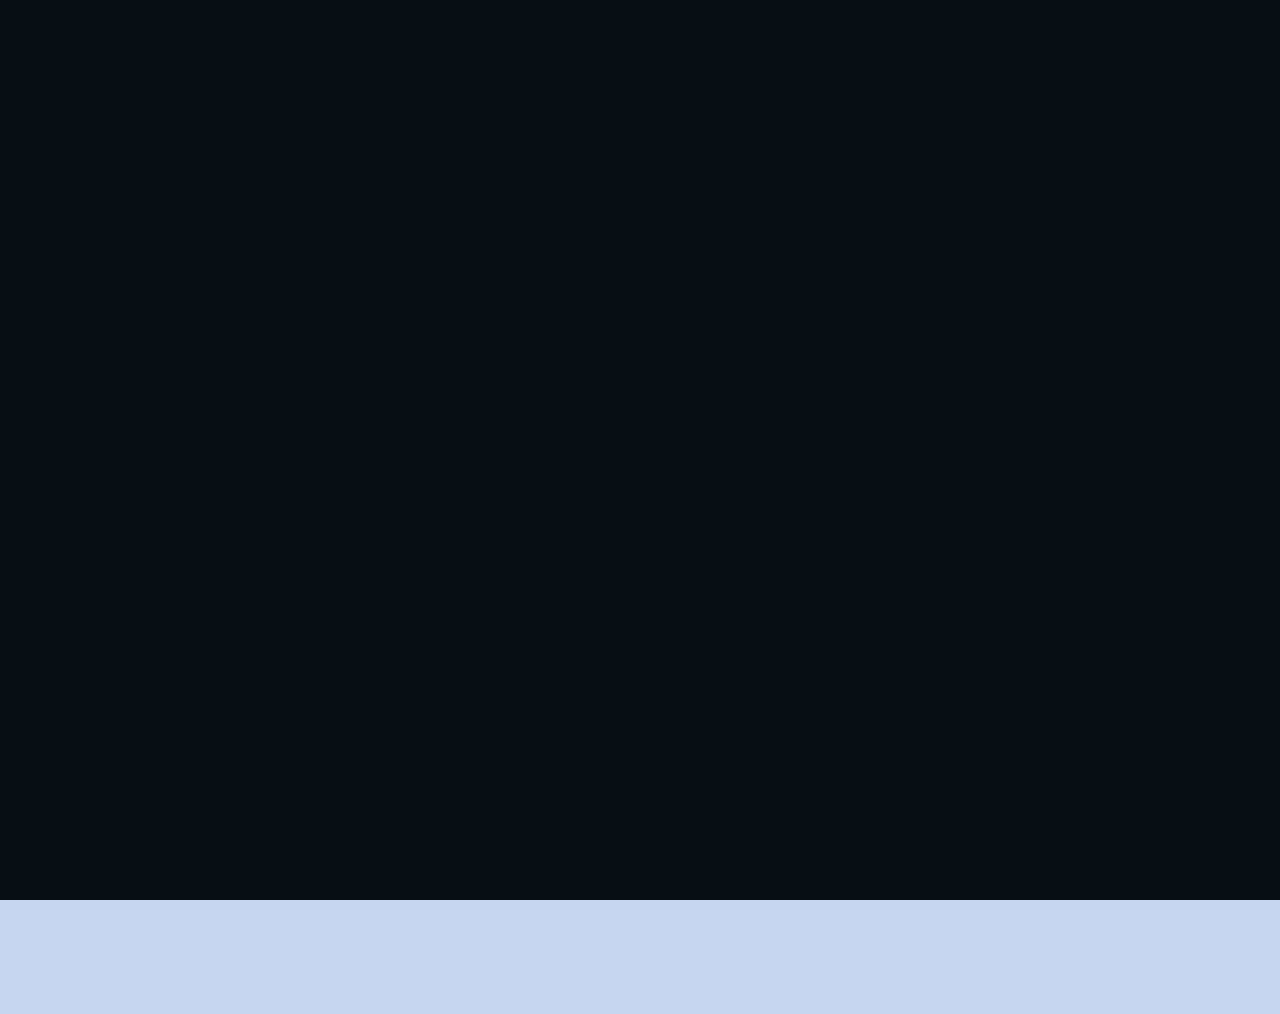
<file: index.html>
<!DOCTYPE html>
<html lang="en">

<head>
    <meta charset="UTF-8">
    <meta name="viewport" content="width=device-width, initial-scale=1.0">
    <title>Cozy Cottage</title>

    <link rel="stylesheet" href="https://cdn.jsdelivr.net/npm/bootstrap@4.5.3/dist/css/bootstrap.min.css"
        integrity="sha384-TX8t27EcRE3e/ihU7zmQxVncDAy5uIKz4rEkgIXeMed4M0jlfIDPvg6uqKI2xXr2" crossorigin="anonymous" />

    <link rel="stylesheet" href="https://use.fontawesome.com/releases/v5.6.1/css/all.css"
        integrity="sha384-gfdkjb5BdAXd+lj+gudLWI+BXq4IuLW5IT+brZEZsLFm++aCMlF1V92rMkPaX4PP" crossorigin="anonymous" />

    <link rel="stylesheet" href="assets/css/style.css">
</head>

<body>
    <!-- Navigation -->
    <!-- Code for navigation from https://getbootstrap.com/docs/4.5/components/navbar/  and modified
        to fit project needs-->
    <header>
        <nav class="navbar navbar-dark bg-dark navbar-expand-sm fixed-top">
            <a href="index.html" class="navbar-brand">Cozy Cottage</a>

            <button class="navbar-toggler ml-auto" type="button" data-toggle="collapse"
                data-target="#navbarMenuCollapse" aria-controls="navbarMenuCollapse" aria-expanded="false"
                aria-label="Toggle-navigation">
                <span class="navbar-toggler-icon"></span>
            </button>
            <div class="collapse navbar-collapse" id="navbarMenuCollapse">
                <ul class="navbar-nav ml-auto">
                    <li class="active nav-item ml-2">
                        <a class="nav-link" href="index.html">Home</a>
                    </li>
                    <li class="nav-item ml-2">
                        <a class="nav-link" href="about.html">About</a>
                    </li>
                    <li class="nav-item ml-2">
                        <a class="nav-link" href="cottages.html">Cottages</a>
                    </li>
                    <li class="nav-item ml-2">
                        <a class="nav-link" href="book-now.html">Book Now</a>
                    </li>
                    <li class="nav-item ml-2">
                        <a class="nav-link" href="contact.html">Contact</a>
                    </li>
                </ul>
            </div>
        </nav>
    </header>
    <!-- Nvigation End -->

    <!-- Home -->
    <!-- Code for jumbotron from https://getbootstrap.com/docs/4.5/components/jumbotron/ and modified to fit project needs -->
    <div class="container-fluid container-home">
        <div class="row">
            <div class="col-12">
                <section class="section-home jumbotron">
                    <h3 class="jumbo-heading display-4">Get a<br>cottage!</h3>
                    <hr class="block-divider my-3">
                    <p class="lead">Because winter,<br>does not have to be bad.</p>
                    <a href="cottages.html" role="button" class="btn btn-home">Cottages</a>
                </section>
            </div>
        </div>
    </div>
    <!-- Animation 
        Credit: Dev Ed https://www.youtube.com/watch?v=sN93DRYkCO8
    -->
    <div class="intro">
        <div class="intro-text">
            <h1 class="hide">
                <span class="text">Welcome</span>
            </h1>
            <h1 class="hide">
                <span class="text">To</span>
            </h1>
            <h1 class="hide">
                <span class="text">Cozy Cottage.</span>
            </h1>
        </div>
    </div>
    <div class="slider"></div>
    <!-- Home End -->

    <!-- Footer -->

    <footer class="footer-home">
        <div class="social-links">
            <a href="https://www.facebook.com/" target="_blank"><i class="fab fa-facebook" aria-hidden="true"></i><span
                    class="sr-only">Facebook</span></a>
            <a href="https://www.instagram.com/" target="_blank"><i class="fab fa-instagram"
                    aria-hidden="true"></i><span class="sr-only">Instagram</span></a>
            <a href="https://twitter.com/" target="_blank"><i class="fab fa-twitter" aria-hidden="true"></i><span
                    class="sr-only">Twitter</span></a>
            <a href="https://www.pinterest.co.uk/" target="_blank"><i class="fab fa-pinterest-square"
                    aria-hidden="true"></i><span class="sr-only">Pinterest</span></a>
        </div>
    </footer>

    <!-- Footer End -->


    <script src="https://code.jquery.com/jquery-3.5.1.slim.min.js"
        integrity="sha384-DfXdz2htPH0lsSSs5nCTpuj/zy4C+OGpamoFVy38MVBnE+IbbVYUew+OrCXaRkfj"
        crossorigin="anonymous"></script>

    <script src="https://cdn.jsdelivr.net/npm/popper.js@1.16.1/dist/umd/popper.min.js"
        integrity="sha384-9/reFTGAW83EW2RDu2S0VKaIzap3H66lZH81PoYlFhbGU+6BZp6G7niu735Sk7lN"
        crossorigin="anonymous"></script>

    <script src="https://cdn.jsdelivr.net/npm/bootstrap@4.5.3/dist/js/bootstrap.min.js"
        integrity="sha384-w1Q4orYjBQndcko6MimVbzY0tgp4pWB4lZ7lr30WKz0vr/aWKhXdBNmNb5D92v7s"
        crossorigin="anonymous"></script>

    <!-- GSAP library https://greensock.com/ -->
    <script src="https://cdnjs.cloudflare.com/ajax/libs/gsap/3.5.1/gsap.min.js"
        integrity="sha512-IQLehpLoVS4fNzl7IfH8Iowfm5+RiMGtHykgZJl9AWMgqx0AmJ6cRWcB+GaGVtIsnC4voMfm8f2vwtY+6oPjpQ=="
        crossorigin="anonymous"></script>

    <script src="assets/js/home.js"></script>
</body>

</html>
</file>
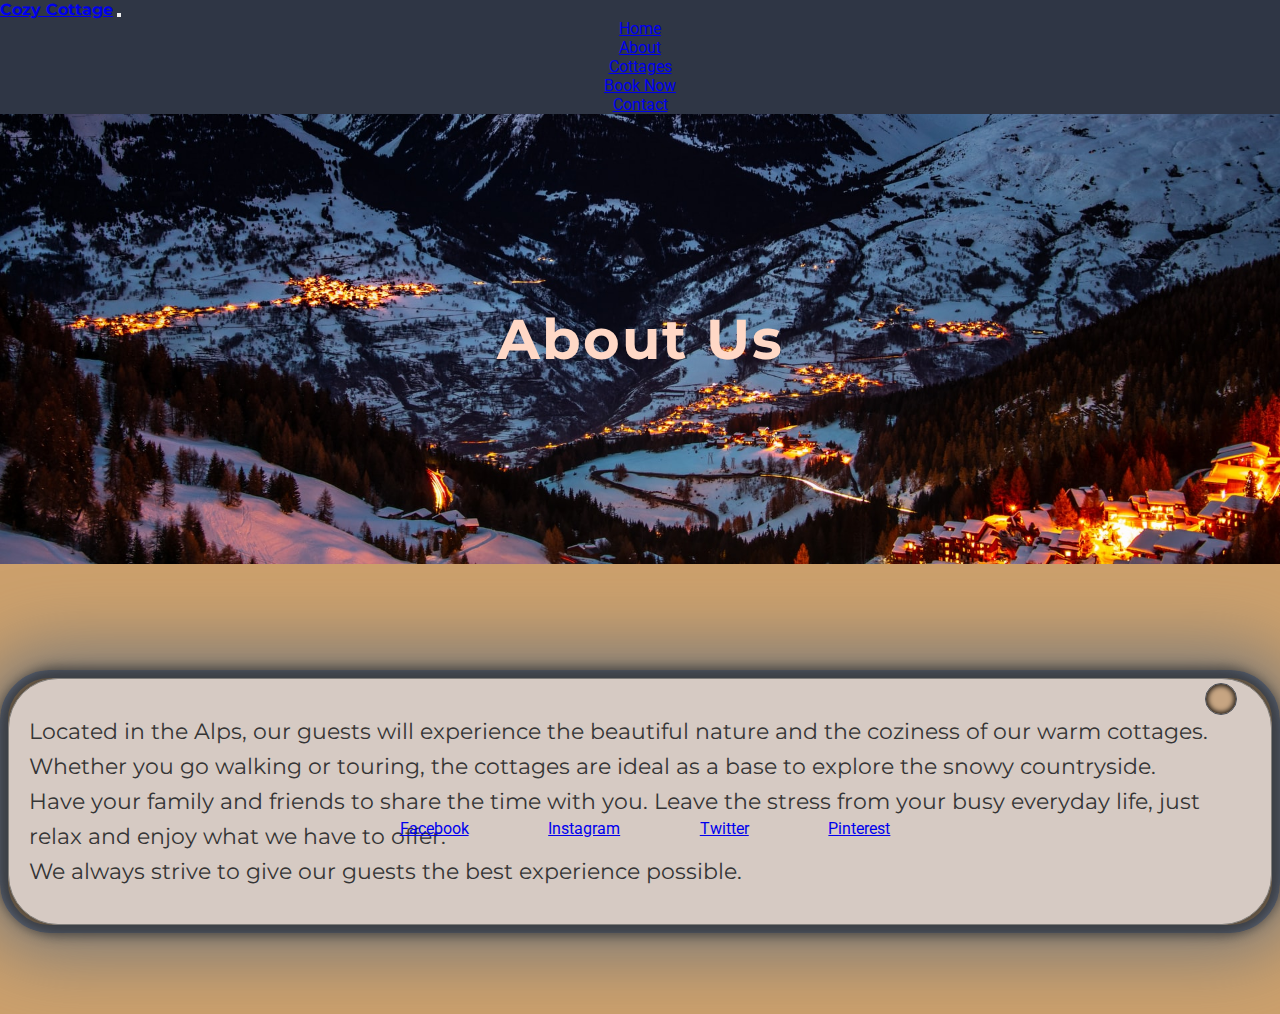
<file: about.html>
<!DOCTYPE html>
<html lang="en">

<head>
    <meta charset="UTF-8">
    <meta name="viewport" content="width=device-width, initial-scale=1.0">
    <title>Cozy Cottage</title>

    <link rel="stylesheet" href="https://cdn.jsdelivr.net/npm/bootstrap@4.5.3/dist/css/bootstrap.min.css"
        integrity="sha384-TX8t27EcRE3e/ihU7zmQxVncDAy5uIKz4rEkgIXeMed4M0jlfIDPvg6uqKI2xXr2" crossorigin="anonymous" />

    <link rel="stylesheet" href="https://use.fontawesome.com/releases/v5.6.1/css/all.css"
        integrity="sha384-gfdkjb5BdAXd+lj+gudLWI+BXq4IuLW5IT+brZEZsLFm++aCMlF1V92rMkPaX4PP" crossorigin="anonymous" />

    <link rel="stylesheet" href="assets/css/style.css">
</head>

<body>
    <!-- Navigation -->
    <!-- Code for navigation from https://getbootstrap.com/docs/4.5/components/navbar/  and modified
        to fit project needs-->
    <header>
        <nav class="navbar navbar-dark bg-dark navbar-expand-sm fixed-top">
            <a href="index.html" class="navbar-brand">Cozy Cottage</a>

            <button class="navbar-toggler ml-auto" type="button" data-toggle="collapse"
                data-target="#navbarMenuCollapse" aria-controls="navbarMenuCollapse" aria-expanded="false"
                aria-label="Toggle-navigation">
                <span class="navbar-toggler-icon"></span>
            </button>
            <div class="collapse navbar-collapse" id="navbarMenuCollapse">
                <ul class="navbar-nav ml-auto">
                    <li class="nav-item ml-2">
                        <a class="nav-link" href="index.html">Home</a>
                    </li>
                    <li class="active nav-item ml-2">
                        <a class="nav-link" href="about.html">About</a>
                    </li>
                    <li class="nav-item ml-2">
                        <a class="nav-link" href="#">Cottages</a>
                    </li>
                    <li class="nav-item ml-2">
                        <a class="nav-link" href="#">Book Now</a>
                    </li>
                    <li class="nav-item ml-2">
                        <a class="nav-link" href="#">Contact</a>
                    </li>
                </ul>
            </div>
        </nav>
    </header>
    <!-- Nvigation End -->

    <!-- About -->
    <div class="container-fluid container-about">
        <div class="row">
            <div class="col-12">
                <h2 class="text-center about-heading">About Us</h2>
            </div>
        </div>
    </div>
    <div class="container-fluid container-about-content">
        <div class="row row-about">
            <div class="col-xs-12 col-sm-12 col-md-10 col-lg-10 col-xl-8">
                <section class="section-about">
                    <div class="text-about-wrapper">
                        <p class="text-about">Located in the Alps, our guests will experience the beautiful nature and
                            the coziness of our warm cottages.<br> Whether you go walking or touring, the cottages are
                            ideal
                            as a base to explore the snowy countryside.<br> Have your family and friends to share the
                            time
                            with you. Leave the stress from your busy everyday life, just relax and enjoy what we have
                            to offer.<br> We always strive to give our guests the best experience possible.
                        </p>
                    </div>
                </section>
            </div>
        </div>
    </div>
    <!-- About End -->

    <!-- Footer -->

    <footer class="footer-home">
        <div class="social-links">
            <a href="https://www.facebook.com/" target="_blank"><i class="fab fa-facebook" aria-hidden="true"></i><span
                    class="sr-only">Facebook</span></a>
            <a href="https://www.instagram.com/" target="_blank"><i class="fab fa-instagram"
                    aria-hidden="true"></i><span class="sr-only">Instagram</span></a>
            <a href="https://twitter.com/" target="_blank"><i class="fab fa-twitter" aria-hidden="true"></i><span
                    class="sr-only">Twitter</span></a>
            <a href="https://www.pinterest.co.uk/" target="_blank"><i class="fab fa-pinterest-square"
                    aria-hidden="true"></i><span class="sr-only">Pinterest</span></a>
        </div>
    </footer>

    <!-- Footer End -->


    <script src="https://code.jquery.com/jquery-3.5.1.slim.min.js"
        integrity="sha384-DfXdz2htPH0lsSSs5nCTpuj/zy4C+OGpamoFVy38MVBnE+IbbVYUew+OrCXaRkfj"
        crossorigin="anonymous"></script>

    <script src="https://cdn.jsdelivr.net/npm/popper.js@1.16.1/dist/umd/popper.min.js"
        integrity="sha384-9/reFTGAW83EW2RDu2S0VKaIzap3H66lZH81PoYlFhbGU+6BZp6G7niu735Sk7lN"
        crossorigin="anonymous"></script>

    <script src="https://cdn.jsdelivr.net/npm/bootstrap@4.5.3/dist/js/bootstrap.min.js"
        integrity="sha384-w1Q4orYjBQndcko6MimVbzY0tgp4pWB4lZ7lr30WKz0vr/aWKhXdBNmNb5D92v7s"
        crossorigin="anonymous"></script>
</body>

</html>
</file>
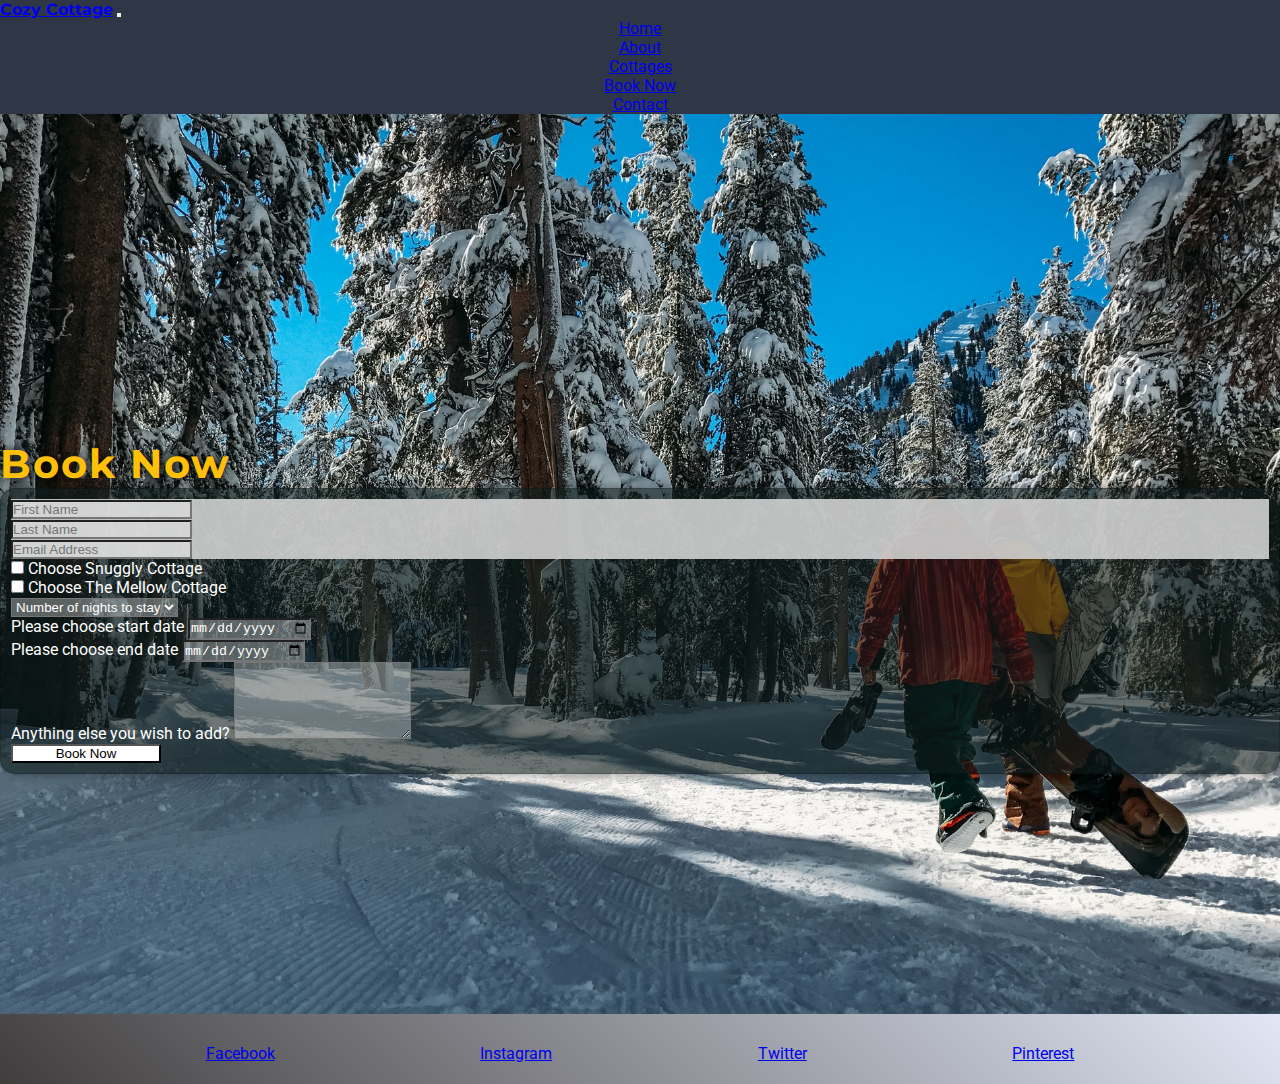
<file: book-now.html>
<!DOCTYPE html>
<html lang="en">

<head>
    <meta charset="UTF-8">
    <meta name="viewport" content="width=device-width, initial-scale=1.0">
    <title>Cozy Cottage</title>

    <link rel="stylesheet" href="https://cdn.jsdelivr.net/npm/bootstrap@4.5.3/dist/css/bootstrap.min.css"
        integrity="sha384-TX8t27EcRE3e/ihU7zmQxVncDAy5uIKz4rEkgIXeMed4M0jlfIDPvg6uqKI2xXr2" crossorigin="anonymous" />

    <link rel="stylesheet" href="https://use.fontawesome.com/releases/v5.6.1/css/all.css"
        integrity="sha384-gfdkjb5BdAXd+lj+gudLWI+BXq4IuLW5IT+brZEZsLFm++aCMlF1V92rMkPaX4PP" crossorigin="anonymous" />

    <link rel="stylesheet" href="assets/css/style.css">
</head>

<body>
    <!-- Navigation -->
    <!-- Code for navigation from https://getbootstrap.com/docs/4.5/components/navbar/  and modified
        to fit project needs-->
    <header>
        <nav class="navbar navbar-dark bg-dark navbar-expand-sm fixed-top">
            <a href="index.html" class="navbar-brand">Cozy Cottage</a>

            <button class="navbar-toggler ml-auto" type="button" data-toggle="collapse"
                data-target="#navbarMenuCollapse" aria-controls="navbarMenuCollapse" aria-expanded="false"
                aria-label="Toggle-navigation">
                <span class="navbar-toggler-icon"></span>
            </button>
            <div class="collapse navbar-collapse" id="navbarMenuCollapse">
                <ul class="navbar-nav ml-auto">
                    <li class="nav-item ml-2">
                        <a class="nav-link" href="index.html">Home</a>
                    </li>
                    <li class="nav-item ml-2">
                        <a class="nav-link" href="about.html">About</a>
                    </li>
                    <li class="nav-item ml-2">
                        <a class="nav-link" href="cottages.html">Cottages</a>
                    </li>
                    <li class="active nav-item ml-2">
                        <a class="nav-link" href="book-now.html">Book Now</a>
                    </li>
                    <li class="nav-item ml-2">
                        <a class="nav-link" href="contact.html">Contact</a>
                    </li>
                </ul>
            </div>
        </nav>
    </header>
    <!-- Nvigation End -->

    <div class="container-fluid container-book-now">
        <section class="section-book-now">
            <div class="row book-now-heading-container">
                <div class="col-12">
                    <h2 class="book-now-heading text-center">Book Now</h2>
                </div>
            </div>
            <div class="row form-container">
                <div class="col-xs-12 col-sm-12 col-md-10 col-lg-8 col-xl-5">
                    <form id="form-bookNow" class="bookNow-form">
                        <div class="form-group form-group-bg">
                            <input class="form-control input-color mb-4" type="text" id="fname" placeholder="First Name"
                                required>
                        </div>
                        <div class="form-group form-group-bg">
                            <input class="form-control mb-4 input-color" type="text" id="lname" placeholder="Last Name"
                                required>
                        </div>
                        <div class="form-group form-group-bg email-box">
                            <input class="form-control mb-4 input-color" type="email" id="email"
                                placeholder="Email Address" required onkeydown="validation()">
                            <span id="text-message"></span>
                        </div>
                        <div class="custom-control custom-checkbox mb-2">
                            <input type="checkbox" class="custom-control-input" id="cottage-one">
                            <label class="custom-control-label" for="cottage-one">Choose Snuggly Cottage</label>
                        </div>
                        <div class="custom-control custom-checkbox">
                            <input type="checkbox" class="custom-control-input" id="cottage-two">
                            <label class="custom-control-label" for="cottage-two">Choose The Mellow Cottage</label>
                        </div>
                        <div class="form-group">
                            <select class="form-control mb-4 mt-4" required>
                                <option class="option-color" value="" disabled selected hidden>Number of nights
                                    to stay</option>
                                <option class="option-color" value="1 night">One night</option>
                                <option class="option-color" value="2 nights">Two nights</option>
                                <option class="option-color" value="3 nights">Three nights</option>
                                <option class="option-color" value="4 nights">Four nights</option>
                                <option class="option-color" value="5 nights">Five nights</option>
                                <option class="option-color" value="6 nights">Six nights</option>
                                <option class="option-color" value="7 nights">Seven nights</option>
                                <option class="option-color" value="more">More</option>
                            </select>
                        </div>
                        <div class="form-group">
                            <label class="label-color" for="start-date">Please choose start date</label>
                            <input class="form-control mb-4" type="date" id="start-date" required>
                        </div>
                        <div class="form-group">
                            <label class="label-color" for="end-date">Please choose end date</label>
                            <input class="form-control" type="date" id="end-date" required>
                        </div>
                        <div class="form-group">
                            <label class="label-color" for="text-area">Anything else you wish to add?</label>
                            <textarea class="form-control" id="text-area" rows="5"></textarea>
                        </div>
                        <span id="alert-message" class="text-center"></span>
                        <div class="text-center btn-box">
                            <button class="btn btn-lg btn-bookNow" type="submit"> Book
                                Now</button>
                        </div>
                        <div class="text-center btn-box mt-4">
                            <button id="btnReset" class="btn btn-lg btn-danger btn-reset btn-reset-hide"
                                type="reset">Reset</button>
                        </div>
                    </form>
                </div>
            </div>
        </section>
    </div>

    <!-- Footer -->

    <footer id="footer-cottages" class="footer-about footer-bookNow">
        <div class="social-links-about social-links-bookNow">
            <a href="https://www.facebook.com/" target="_blank"><i class="fab fa-facebook" aria-hidden="true"></i><span
                    class="sr-only">Facebook</span></a>
            <a href="https://www.instagram.com/" target="_blank"><i class="fab fa-instagram"
                    aria-hidden="true"></i><span class="sr-only">Instagram</span></a>
            <a href="https://twitter.com/" target="_blank"><i class="fab fa-twitter" aria-hidden="true"></i><span
                    class="sr-only">Twitter</span></a>
            <a href="https://www.pinterest.co.uk/" target="_blank"><i class="fab fa-pinterest-square"
                    aria-hidden="true"></i><span class="sr-only">Pinterest</span></a>
        </div>
    </footer>

    <!-- Footer End -->


    <script src="https://code.jquery.com/jquery-3.5.1.slim.min.js"
        integrity="sha384-DfXdz2htPH0lsSSs5nCTpuj/zy4C+OGpamoFVy38MVBnE+IbbVYUew+OrCXaRkfj"
        crossorigin="anonymous"></script>

    <script src="https://cdn.jsdelivr.net/npm/popper.js@1.16.1/dist/umd/popper.min.js"
        integrity="sha384-9/reFTGAW83EW2RDu2S0VKaIzap3H66lZH81PoYlFhbGU+6BZp6G7niu735Sk7lN"
        crossorigin="anonymous"></script>

    <script src="https://cdn.jsdelivr.net/npm/bootstrap@4.5.3/dist/js/bootstrap.min.js"
        integrity="sha384-w1Q4orYjBQndcko6MimVbzY0tgp4pWB4lZ7lr30WKz0vr/aWKhXdBNmNb5D92v7s"
        crossorigin="anonymous"></script>

    <script src="assets/js/book-now.js"></script>

</body>

</html>
</file>
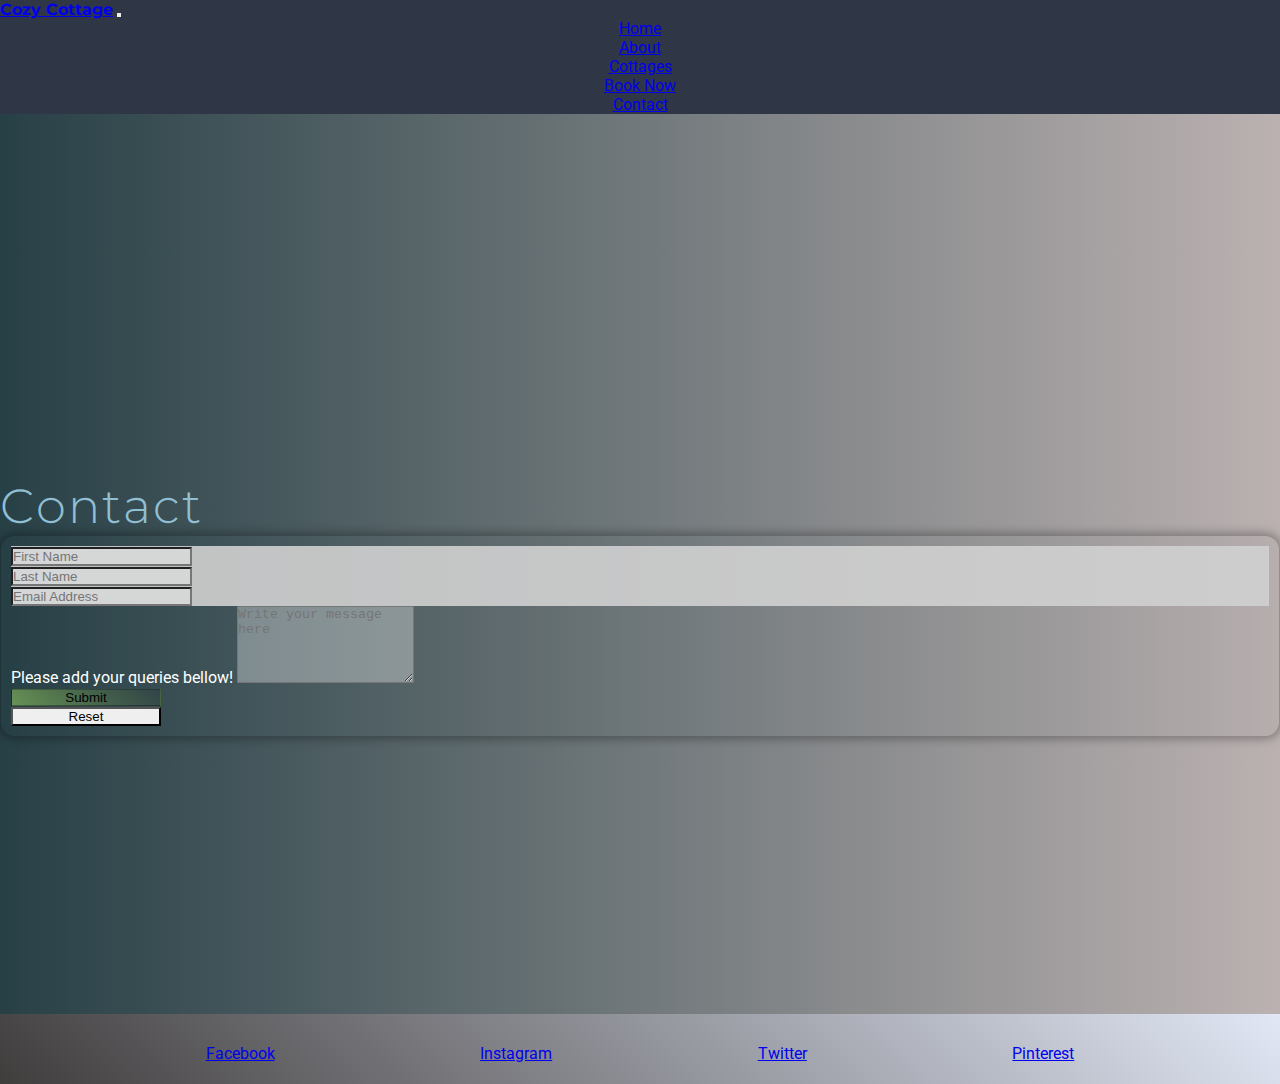
<file: contact.html>
<!DOCTYPE html>
<html lang="en">

<head>
    <meta charset="UTF-8">
    <meta name="viewport" content="width=device-width, initial-scale=1.0">
    <title>Cozy Cottage</title>

    <link rel="stylesheet" href="https://cdn.jsdelivr.net/npm/bootstrap@4.5.3/dist/css/bootstrap.min.css"
        integrity="sha384-TX8t27EcRE3e/ihU7zmQxVncDAy5uIKz4rEkgIXeMed4M0jlfIDPvg6uqKI2xXr2" crossorigin="anonymous" />

    <link rel="stylesheet" href="https://use.fontawesome.com/releases/v5.6.1/css/all.css"
        integrity="sha384-gfdkjb5BdAXd+lj+gudLWI+BXq4IuLW5IT+brZEZsLFm++aCMlF1V92rMkPaX4PP" crossorigin="anonymous" />

    <link rel="stylesheet" href="assets/css/style.css">

    <script src="https://cdn.emailjs.com/sdk/2.2.4/email.min.js"></script>
    <script>
        (function () {
            emailjs.init("user_3qIubyHyCWCI4TBtxOtFj");
        })();
    </script>
</head>

<body>
    <!-- Navigation -->
    <!-- Code for navigation from https://getbootstrap.com/docs/4.5/components/navbar/  and modified
        to fit project needs-->
    <header>
        <nav class="navbar navbar-dark bg-dark navbar-expand-sm fixed-top">
            <a href="index.html" class="navbar-brand">Cozy Cottage</a>

            <button class="navbar-toggler ml-auto" type="button" data-toggle="collapse"
                data-target="#navbarMenuCollapse" aria-controls="navbarMenuCollapse" aria-expanded="false"
                aria-label="Toggle-navigation">
                <span class="navbar-toggler-icon"></span>
            </button>
            <div class="collapse navbar-collapse" id="navbarMenuCollapse">
                <ul class="navbar-nav ml-auto">
                    <li class="nav-item ml-2">
                        <a class="nav-link" href="index.html">Home</a>
                    </li>
                    <li class="nav-item ml-2">
                        <a class="nav-link" href="about.html">About</a>
                    </li>
                    <li class="nav-item ml-2">
                        <a class="nav-link" href="cottages.html">Cottages</a>
                    </li>
                    <li class="nav-item ml-2">
                        <a class="nav-link" href="book-now.html">Book Now</a>
                    </li>
                    <li class="active nav-item ml-2">
                        <a class="nav-link" href="contact.html">Contact</a>
                    </li>
                </ul>
            </div>
        </nav>
    </header>
    <!-- Nvigation End -->

    <div class="container-fluid container-book-now container-contact container-contact-bg">
        <section class="section-book-now section-contact">
            <div class="row book-now-heading-container contact-heading-container">
                <div class="col-12">
                    <h2 class="contact-heading text-center">Contact</h2>
                </div>
            </div>
            <div class="row form-container">
                <div class="col-xs-12 col-sm-12 col-md-10 col-lg-8 col-xl-5">
                    <form id="contactForm" class="bookNow-form contact-form" onsubmit="return sendMail(this);">
                        <div class="form-group form-group-bg">
                            <input class="form-control input-color mb-4" type="text" id="fname" placeholder="First Name"
                                required>
                        </div>
                        <div class="form-group form-group-bg">
                            <input class="form-control mb-4 input-color" type="text" id="lname" placeholder="Last Name"
                                required>
                        </div>
                        <div class="form-group form-group-bg email-box">
                            <input class="form-control mb-4 input-color" type="email" name="emailaddress"
                                id="emailaddress" placeholder="Email Address" required>
                        </div>
                        <div class="form-group">
                            <label class="label-color" for="message">Please add your queries bellow!</label>
                            <textarea class="form-control" id="message" rows="5"
                                placeholder="Write your message here"></textarea>
                        </div>
                        <span id="alert-message" class="text-center"></span>
                        <div class="text-center btn-box">
                            <button id="submitBtn" class="btn btn-lg btn-contact" type="submit">Submit</button>
                        </div>
                        <div class="text-center btn-box mt-4">
                            <button id="btnReset" class="btn btn-lg btn-danger btn-reset" type="reset">Reset</button>
                        </div>
                    </form>
                </div>
            </div>
        </section>
    </div>

    <!-- Footer -->

    <footer id="footer-cottages" class="footer-about footer-bookNow">
        <div class="social-links-about social-links-bookNow">
            <a href="https://www.facebook.com/" target="_blank"><i class="fab fa-facebook" aria-hidden="true"></i><span
                    class="sr-only">Facebook</span></a>
            <a href="https://www.instagram.com/" target="_blank"><i class="fab fa-instagram"
                    aria-hidden="true"></i><span class="sr-only">Instagram</span></a>
            <a href="https://twitter.com/" target="_blank"><i class="fab fa-twitter" aria-hidden="true"></i><span
                    class="sr-only">Twitter</span></a>
            <a href="https://www.pinterest.co.uk/" target="_blank"><i class="fab fa-pinterest-square"
                    aria-hidden="true"></i><span class="sr-only">Pinterest</span></a>
        </div>
    </footer>

    <!-- Footer End -->


    <script src="https://code.jquery.com/jquery-3.5.1.slim.min.js"
        integrity="sha384-DfXdz2htPH0lsSSs5nCTpuj/zy4C+OGpamoFVy38MVBnE+IbbVYUew+OrCXaRkfj"
        crossorigin="anonymous"></script>

    <script src="https://cdn.jsdelivr.net/npm/popper.js@1.16.1/dist/umd/popper.min.js"
        integrity="sha384-9/reFTGAW83EW2RDu2S0VKaIzap3H66lZH81PoYlFhbGU+6BZp6G7niu735Sk7lN"
        crossorigin="anonymous"></script>

    <script src="https://cdn.jsdelivr.net/npm/bootstrap@4.5.3/dist/js/bootstrap.min.js"
        integrity="sha384-w1Q4orYjBQndcko6MimVbzY0tgp4pWB4lZ7lr30WKz0vr/aWKhXdBNmNb5D92v7s"
        crossorigin="anonymous"></script>

    <!-- GSAP library https://greensock.com/ -->
    <script src="https://cdnjs.cloudflare.com/ajax/libs/gsap/3.5.1/gsap.min.js"
        integrity="sha512-IQLehpLoVS4fNzl7IfH8Iowfm5+RiMGtHykgZJl9AWMgqx0AmJ6cRWcB+GaGVtIsnC4voMfm8f2vwtY+6oPjpQ=="
        crossorigin="anonymous"></script>


    <script src="assets/js/contact.js"></script>

</body>

</html>
</file>
<file: assets/css/style.css>
/*
* Prefixed by https://autoprefixer.github.io
* PostCSS: v7.0.29,
* Autoprefixer: v9.7.6
* Browsers: last 4 version
*/

@import url('https://fonts.googleapis.com/css2?family=Montserrat:ital,wght@0,100;0,200;0,300;0,400;0,500;0,600;0,700;0,800;0,900;1,100;1,200;1,300;1,400;1,500;1,600;1,700;1,800;1,900&family=Roboto:ital,wght@0,100;0,300;0,400;0,500;0,700;0,900;1,100;1,300;1,400;1,500;1,700;1,900&display=swap');

* {
    margin: 0;
    padding: 0;
    -webkit-box-sizing: border-box;
    box-sizing: border-box;
    scroll-behavior: smooth;
}

html {
    height: 100%;
}

body {
    width: 100%;
    min-height: 100vh;
    font-family: 'Roboto', sans-serif;
}

/* Navigation */
.bg-dark {
    background-color: #2f3645 !important;
}

.navbar-brand {
    font-family: 'Montserrat', sans-serif;
    font-weight: 700;
}

.navbar-dark .navbar-nav .nav-link {
    margin-bottom: 5px;
        
}

.navbar-dark .navbar-nav .nav-link:hover {
    color: rgba(255, 166, 0, 0.692);
}

.navbar-collapse {
    text-align: center;
}

/* Navigation End */

/* Home */

.container-home {
    background: url(../images/home-background.jpg) no-repeat bottom right fixed;
    background-size: cover;
    height: 100vh;
    display: -webkit-box;
    display: -ms-flexbox;
    display: flex;
    -webkit-box-pack: start;
    -ms-flex-pack: start;
    justify-content: flex-start;
    -webkit-box-align: center;
    -ms-flex-align: center;
    align-items: center;
    position: relative;
    z-index: 0;
}   

/* Jumbotron */

.container-home .jumbotron {
    background-color: rgba(0, 0, 0, 0.247);
    height: 90%;
    margin-left: 25px;
}

.jumbotron .jumbo-heading,
.lead {
    color: #fff;
    font-family: 'Montserrat', sans-serif;
}

.jumbotron .btn-home {
    background-color: #000;
    border: 1px solid #fff;
    border-radius: 0px;
    color: #fff;
    margin-top: 30px;
    font-family: 'Montserrat', sans-serif;
    font-weight: 400;
    letter-spacing: 2px;
    -webkit-transition: 15ms;
    -o-transition: 15ms;
    transition: 15ms;
}

.jumbotron .btn-home:hover,
.jumbotron .btn-home:active,
.jumbotron .btn-home:focus {
    outline: 4px solid #bec9e4;
    color: #fff;
}

/* Jumbotron End */

/* Block divider */

.container-home .block-divider {
    background-color: orange;
}

/* Home Animation */

/*  Credit: Dev Ed https://www.youtube.com/watch?v=sN93DRYkCO8 - code slightly modified to fit project needs */

.intro {
    background-color: #070e14;
    position: fixed;
    top: 0;
    left: 0;
    width: 100%;
    height: 100%;
    z-index: 20;
    display: -webkit-box;
    display: -ms-flexbox;
    display: flex;
    -webkit-box-pack: center;
    -ms-flex-pack: center;
    justify-content: center;
    -webkit-box-align: center;
    -ms-flex-align: center;
    align-items: center;
}
.slider {
    background-color: rgb(198, 214, 240);
    position: fixed;
    top: 0;
    left: 0;
    width: 100%;
    height: 100%;
    z-index: 20;
    -webkit-transform: translateY(100%);
    -ms-transform: translateY(100%);
    transform: translateY(100%);
}

.intro-text {
    color: rgb(227, 242, 255);
    font-family: 'Montserrat', sans-serif;
    font-size: 3rem;
}

.hide {
    background-color: #070e14;
    overflow: hidden;
}

.hide span {
    -webkit-transform: translateY(100%);
    -ms-transform: translateY(100%);
    transform: translateY(100%);
    display: inline-block;
}

/* Home Animation End */

/* Footer Home - Social links */

.footer-home {
    width: 100%;
    min-height: 70px;
    display: -webkit-box;
    display: -ms-flexbox;
    display: flex;
    -webkit-box-pack: center;
    -ms-flex-pack: center;
    justify-content: center;
    -webkit-box-align: center;
    -ms-flex-align: center;
    align-items: center;
    z-index: 7;
    background-color: transparent;
    position: absolute;
    bottom: 40px;
}

.footer-home .social-links {
    display: -webkit-box;
    display: -ms-flexbox;
    display: flex;
    -webkit-box-pack: space-evenly;
    -ms-flex-pack: space-evenly;
    justify-content: space-evenly;
    text-align: center;
    width: 50%;
    height: auto;
    background-color: transparent;
    -webkit-transition: width 1s;
    -o-transition: width 1s;
    transition: width 1s;
}

.footer-home .social-links:hover, 
.footer-home .social-links:active 
.footer-home .social-links:focus {
    width: 70%;
} 



.footer-home .social-links i {
    font-size: 25px;
    color: #fff;
    padding-right: 10px;
}


/* Footer End */

/* Home End */


/* About */

.container-about {
     background: url(../images/about-image.jpg) no-repeat 30% 100%;
    background-size: cover;
    height: 50vh;
    display: -webkit-box;
    display: -ms-flexbox;
    display: flex;
    -webkit-box-pack: center;
    -ms-flex-pack: center;
    justify-content: center;
    -webkit-box-align: center;
    -ms-flex-align: center;
    align-items: center;
}

.container-about .about-heading {
    font-family: 'Montserrat', sans-serif;
    font-size: 3.5em;
    color: #ffd8c6;
    letter-spacing: 2px;
}

.container-about-content {
    width: 100%;
    min-height: 50vh;
    background-color: #ad65129e;
    display: -webkit-box;
    display: -ms-flexbox;
    display: flex;
    -webkit-box-pack: center;
    -ms-flex-pack: center;
    justify-content: center;
    -webkit-box-align: center;
    -ms-flex-align: center;
    align-items: center;
    -ms-flex-wrap: wrap;
    flex-wrap: wrap;
}

.row-about {
    display: -webkit-box;
    display: -ms-flexbox;
    display: flex;
    -webkit-box-pack: center;
    -ms-flex-pack: center;
    justify-content: center;
}

.container-about-content .section-about {
    width: 100%;
    height: auto;
    margin-top: 25px;
    display: -webkit-box;
    display: -ms-flexbox;
    display: flex;
    -ms-flex-wrap: wrap;
    flex-wrap: wrap;
}

.container-about-content .text-about-wrapper {
    height: auto;
    margin-top: 15px;
    margin-bottom: 15px;
    border: 8px solid #5f6a7f;
    border-radius: 50px;
    display: -webkit-box;
    display: -ms-flexbox;
    display: flex;
    -ms-flex-wrap: wrap;
    flex-wrap: wrap;
    -webkit-box-shadow: 0px -1px 70px 22px #797979;
    box-shadow: 0px -1px 70px 22px #797979;
    position: relative;
}

.container-about-content .text-about-wrapper .text-about {
    font-size: 22px;
    font-family: "Montserrat", sans-serif;
    line-height: 35px;
    margin-bottom: 0;
    padding: 35px 20px;
    border: 1px solid #807d7a;
    border-radius: 50px;
    background-color: #d6cac3;
    color: #353535;
    -webkit-box-shadow: 0px 0px 12px 11px #2f2f2fb5;
    box-shadow: 0px 0px 12px 11px #2f2f2fb5;
}

.container-about-content .text-about-wrapper .text-about::before {
    content: '';
    width: 30px;
    height: 30px;
    position: absolute;
    top: 5px;
    right: 35px;
    border: 1px solid #4a505b;
    border-radius: 50%;
    background-color: #ad65125c;
    -webkit-box-shadow: inset 0px 0px 5px 2px #000000cf;
    box-shadow: inset 0px 0px 5px 2px #000000cf;
}


/* About End */

/* Footer About - social links */

.footer-about {
    background-color: #ad65129e;
    width: 100%;
    height: 70px;
    padding-top: 10px;
    padding-bottom: 10px;
}

.footer-about .social-links-about {
    width: 100%;
    height: 100%;
    display: -webkit-box;
    display: -ms-flexbox;
    display: flex;
    -webkit-box-pack: space-evenly;
    -ms-flex-pack: space-evenly;
    justify-content: space-evenly;
    -webkit-box-align: center;
    -ms-flex-align: center;
    align-items: center;
}

.footer-about .social-links-about i {
    font-size: 28px;
    color: #000;
    -webkit-transition: 300ms;
    -o-transition: 300ms;
    transition: 300ms;
}

.footer-about .social-links-about i:hover {
    color: #fff;
}




/* Footer End */

/* Cottages */

.cottages-container {
    width: 100%;
    min-height: 50vh;
    margin-top: 40px;
    padding-left: 10px;
    padding-right: 10px;
    display: -webkit-box;
    display: -ms-flexbox;
    display: flex;
    -webkit-box-pack: center;
    -ms-flex-pack: center;
    justify-content: center;
    padding-bottom: 45px;
    background-color: #e1e7f5;

}

.cottages-container .cottages-heading-container {
    margin-top: 20px;
    margin-bottom: 15px;
    background-color: #e1e7f5;
    margin-left: -10px;
    margin-right: -10px
}

.cottages-container .cottages-heading {
    font-size: 3.5em;
    font-family: 'Montserrat', sans-serif;
    margin-top: 15px;
    font-weight: 400;
}

.cottages-container .section-cottages {
    width: 100%;
    height: auto;
}

/* Cards */

 /* Used code from this tutorial https://www.youtube.com/watch?v=TN4DoHiWrQQ for the cards bellow and modified it to fit project needs */
 .cottages-container .section-cottages .card-row {
    display: -webkit-box;
    display: -ms-flexbox;
    display: flex;
    -webkit-box-pack: space-evenly;
    -ms-flex-pack: space-evenly;
    justify-content: space-evenly;
    -webkit-box-align: center;
    -ms-flex-align: center;
    align-items: center;
    -ms-flex-wrap: wrap;
    flex-wrap: wrap;
    margin-left: -10px;
    margin-right: -10px;
} 

.cottages-container .section-cottages .card-box {
    max-width: 400px;
    display: -webkit-box;
    display: -ms-flexbox;
    display: flex;
    -webkit-box-pack: center;
    -ms-flex-pack: center;
    justify-content: center;
}

.cottages-container .section-cottages .card-cottages {
    position: relative;
    border-radius: 1rem;
    background-color: transparent;
    height: 650px;
    width: 100%;
    display: -webkit-box;
    display: -ms-flexbox;
    display: flex;
    -webkit-box-pack: center;
    -ms-flex-pack: center;
    justify-content: center;
    -webkit-box-align: center;
    -ms-flex-align: center;
    align-items: center;
    -webkit-box-shadow: 0px 5px 10px rgba(0, 0, 0, 0.4);
    box-shadow: 0px 5px 10px rgba(0, 0, 0, 0.4);

}

.cottages-container .section-cottages .card-cottages img {
    border-radius: calc(1rem - 1px);
    width: 100%;
    height: 100%;
}

.cottages-container .section-cottages .card-cottages .card-body {
    position: absolute;
    bottom: 0;
    padding: 20px;
    z-index: 10;
    -webkit-backdrop-filter: blur(14px);
    backdrop-filter: blur(14px);
    -webkit-box-shadow: 0px -10px 10px rgba(0, 0, 0, 0.1);
    box-shadow: 0px -10px 10px rgba(0, 0, 0, 0.1); 
    border: 1px solid rgba(255, 255, 255, 0.2);
    border-bottom-left-radius: calc(1rem - 1px);
    border-bottom-right-radius: calc(1rem - 1px);

}

.cottages-container .section-cottages .card-cottages .card-body .card-title {
    color: #fff;
}


.cottages-container .section-cottages .card-cottages .card-body .card-text {
    color: #fff;
    -webkit-filter: drop-shadow(2px 4px 6px rgba(0,0,0,0.9));
    filter: drop-shadow(2px 4px 6px rgba(0,0,0,0.9));
    font-family: 'Montserrat', sans-serif;
}

.cottages-container .section-cottages .card-cottages .card-text .iconBx {
    margin-right: 5px;
}

.cottages-container .section-cottages .card-cottages .card-body .priceBx {
    color: #23d823;
    border-bottom: 1px solid #fff;
}


/* Button hover outline animation tutorial https://www.youtube.com/watch?v=3LlLkapKw6Q . Code modified to fit project needs */
.cottages-container .section-cottages .card-cottages .btn-card {
    background-color: #000;
    border-radius: 0;
    border: 2px solid #fff;
    outline: 2px solid #fff;
    outline-offset: -2px;
    -webkit-transition: outline-offset 100ms ease;
    -o-transition: outline-offset 100ms ease;
    transition: outline-offset 100ms ease;
}

.cottages-container .section-cottages .card-cottages .btn-card:hover,
.cottages-container .section-cottages .card-cottages .btn-card:focus,
.cottages-container .section-cottages .card-cottages .btn-card:active {
    outline-offset: -6px;
    -webkit-box-shadow: none;
    box-shadow: none;

}


/* Cards End */

/* Carousel */

.carousel-container{
    width: 100%;
    min-height: 60vh;
    background-color: #e1e7f5;
    display: none;
    padding-top: 20px;
    -webkit-transition: height 100ms linear;
    -o-transition: height 100ms linear;
    transition: height 100ms linear;
}    

.carousel-container .section-carousel {
    width: 100%;
    height: auto;
}

.carousel-container .section-carousel .carousel-heading-box {
    background-color: #e1e7f5;
    padding: 20px 0;
}

.carousel-container .section-carousel .carousel-heading {
    font-family: 'Montserrat', sans-serif;
}

.carousel-container .section-carousel .carousel-one, 
.carousel-two {
    -webkit-box-shadow: 0px 0px 7px 7px rgba(0, 0, 0, 0.3);
    box-shadow: 0px 0px 7px 7px rgba(0, 0, 0, 0.3);
} 
    


.carousel-container .section-carousel .btn-box {
    width: 100%;
    display: -webkit-box;
    display: -ms-flexbox;
    display: flex;
    -webkit-box-pack: center;
    -ms-flex-pack: center;
    justify-content: center;
    background-color: #e1e7f5;
    padding: 15px 0;
    margin-bottom: 20px;
}

.carousel-container .section-carousel .btn-bookNow {
    border: 1px solid black;
    border-radius: 0;
    outline: 1px solid black;
    outline-offset: -1px;
    -webkit-transition: outline-offset 90ms ease, background-color linear 500ms;
    -o-transition: outline-offset 90ms ease, background-color linear 500ms;
    transition: outline-offset 90ms ease, background-color linear 500ms;

}

.carousel-container .section-carousel .btn-bookNow:hover,
.carousel-container .section-carousel .btn-bookNow:focus,
.carousel-container .section-carousel .btn-bookNow:active {
    outline-offset: 3px;
    background: rgb(185 185 189);
    -webkit-box-shadow: none;
    box-shadow: none;
    border-left-width: 3px;
    border-left-color: #b9b9bd;
    border-right-width: 3px;
    border-right-color: #b9b9bd;
}


/* Carousel End */



/* Cottages End */


/* Map */

.container-map {
    width: 100%;
    min-height: 30vh;
    padding-top: 50px;
    padding-bottom: 30px;
    background-color: #faf7e8;
}

.container-map .map-section {
    padding-bottom: 30px;
}

.container-map .row {
    -webkit-box-pack: center;
    -ms-flex-pack: center;
    justify-content: center;
}

.container-map #map {
    min-height: 360px;
}

.container-map .map-text {
    font-size: 20px;
    font-family: 'Montserrat', sans-serif;
    font-weight: 400;
    line-height: 30px;
}

/* Map End */

/* Footer Cottages */

#footer-cottages {
    background: -o-linear-gradient(45deg, #403d3d, #e1e7f5);
    background: linear-gradient(45deg, #403d3d, #e1e7f5);
}


/* Footer Cottages End */

/* Book Now  */

.container-book-now,
.container-contact {
    width: 100%;
    min-height: 100vh;
    padding-top: 50px;
    display: -webkit-box;
    display: -ms-flexbox;
    display: flex;
    -webkit-box-pack: center;
    -ms-flex-pack: center;
    justify-content: center;
    -webkit-box-align: center;
    -ms-flex-align: center;
    align-items: center;
    background: url(../images/book-now.jpg) no-repeat center right;
    background-size: cover;
}

.container-book-now .section-book-now,
.section-contact {
    width: 100%;
    height: auto;
}

.container-book-now .section-book-now .book-now-heading-container, 
.contact-heading-container {
    padding-top: 50px;
    width: 100%;
    margin: 0 auto;
}

.container-book-now .section-book-now .book-now-heading-container .book-now-heading,
.contact-heading {
    font-family: 'Montserrat', sans-serif;
    letter-spacing: 2px;
    font-size: 2.5em;
    padding-top: 15px;
    font-weight: 400;
    color: #fff;
}

.container-book-now .section-book-now .book-now-heading-container .book-now-heading {
    font-weight: 700;
    color: #FFC107;
    text-shadow: 0 0 10px black;
}



/* Form */

.container-book-now .section-book-now .form-container {
    -webkit-box-pack: center;
    -ms-flex-pack: center;
    justify-content: center;
    -webkit-box-align: center;
    -ms-flex-align: center;
    align-items: center;
    min-height: 80%;  
    padding-bottom: 30px ;
}

.container-book-now .section-book-now .form-container .bookNow-form {
    padding: 10px;
    border: 1px solid #0000002e;
    border-radius: 15px;
    -webkit-box-shadow: 0px 0px 10px 2px rgba(0,0,0,0.3);
    box-shadow: 0px 0px 10px 2px rgba(0,0,0,0.3);
    background-color: #0e1c1c96;

}

.container-book-now .section-book-now .form-container .bookNow-form .form-group-bg {
    background-color: #d0d0d0e6;
}

.container-book-now .section-book-now .form-container .bookNow-form .form-group .input-color {
    color: #000;
}

.container-book-now .section-book-now .form-container .bookNow-form .custom-control {
    color: #fff;
}

.container-book-now .section-book-now .form-container .bookNow-form .form-control {
    color: #fff;
    background-color: #ffffff54;
}


.container-book-now .section-book-now .form-container .bookNow-form .form-control .option-color {
    color: black;
}


.container-book-now .section-book-now .form-container .bookNow-form .form-group .label-color {
    color: #fff;
}

/* Button Book Now */

.container-book-now .section-book-now .form-container .bookNow-form .btn-box .btn-bookNow {
    background-color: #fff;
    border-radius: 0;
    width: 150px;
    -webkit-transition: width 1s cubic-bezier(0.51, 1.12, 0.54, -0.09), background-color 3s ease;
    -o-transition: width 1s cubic-bezier(0.51, 1.12, 0.54, -0.09), background-color 3s ease;
    transition: width 1s cubic-bezier(0.51, 1.12, 0.54, -0.09), background-color 3s ease;
} 

.container-book-now .section-book-now .form-container .bookNow-form .btn-box .btn-bookNow:hover {
    background-color: rgba(255, 166, 0, 0.692);
    width: 40%;
}

/* Button Book Now End */

/* Button Reset */

.container-book-now .section-book-now .form-container .bookNow-form .btn-box .btn-reset {
    width: 150px;
    border-radius: 0;
}

.container-book-now .section-book-now .form-container .bookNow-form .btn-box .btn-reset-hide {
    display: none;
}


/* Button Reset End */
/* Form Validation */
/* Used code from this tutorial https://www.youtube.com/watch?v=HzJngc-Se9Q and modified it to fit project needs */
#form-bookNow .email-box {
    position: relative;
}

#text-message {
    display: block;
    font-weight: 300;
    font-style: italic;
    padding-left: 5px;
    color: #000;
}

#form-bookNow.invalid .email-box::before {
    content: '';
    position: absolute;
    right: 12px;
    top: 8px;
    width: 24px;
    height: 24px;
    background: url(../images/invalid.png);
    background-size: cover;
    z-index: 10;
}

#form-bookNow.valid .email-box::before {
    content: '';
    position: absolute;
    right: 12px;
    top: 8px;
    width: 24px;
    height: 24px;
    background: url(../images/valid.png);
    background-size: cover;
    z-index: 10;
}

/* Form Validation End */

/* Form End */

/* Book Now end */

/* Footer Book Now */

.footer-bookNow .social-links-bookNow i:hover,
.footer-bookNow .social-links-bookNow i:focus {
    color: #0097da;
}

/* Footer Book Now End */

/* Contact */

.container-contact-bg {
    background: #bbb1b1;  /* fallback for old browsers */  /* Chrome 10-25, Safari 5.1-6 */
    background: -webkit-gradient(linear, left top, right top, from(#274046), to(#bbb1b1));
    background: -o-linear-gradient(left, #274046, #bbb1b1);
    background: linear-gradient(to right, #274046, #bbb1b1); /* W3C, IE 10+/ Edge, Firefox 16+, Chrome 26+, Opera 12+, Safari 7+ */
}


.container-contact .section-book-now .form-container .contact-form {
    background-color: #0e1c1c05;
}

/* Contact Button */

.section-contact .contact-form .btn-contact {
    width: 150px;
    border: 1px solid #0000004a;
    background: -o-linear-gradient(45deg, #689255, #0000001f);
    background: linear-gradient(45deg, #689255, #0000001f);
}

.section-contact .contact-form .btn-contact:hover {
    background: -o-linear-gradient(45deg, #92d475, #00000059);
    background: linear-gradient(45deg, #92d475, #00000059);
}

.contact-heading {
    font-size: 3em;
    font-weight: 300;
}

.contact-heading > span {
    opacity: 0;
    -webkit-transition: all 1s ease;
    -o-transition: all 1s ease;
    transition: all 1s ease;
    -webkit-transform: translateY(50px);
    -ms-transform: translateY(50px);
    transform: translateY(50px);
    display: inline-block;
}

span.fade-text {
    opacity: 1;
    -webkit-transform: translateY(0px);
    -ms-transform: translateY(0px);
    transform: translateY(0px);
    color: #90bfd4;
}

/* Contact End */



/* Media Queries */

/* Extra small devices (phones, 600px and down) */
@media only screen and (max-width: 600px) {
    .cottages-container .section-cottages .card-cottages {
        height: 600px;
    }
}
</file>
